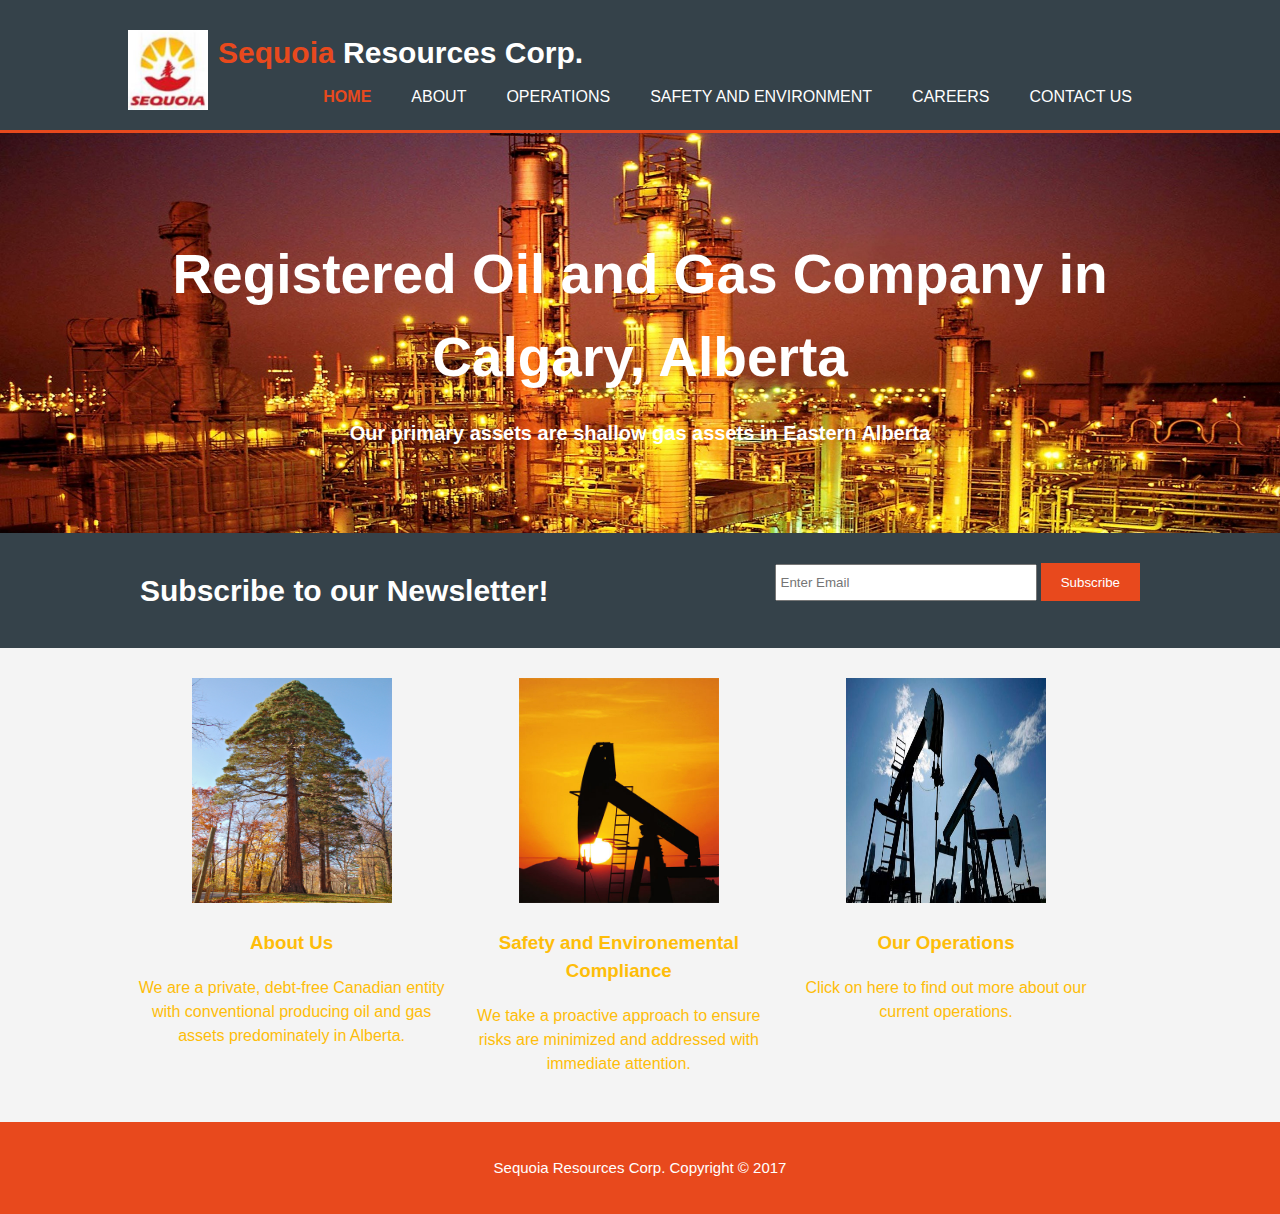
<file: index.html>
<!DOCTYPE html>
<html lang="en">
<head>
	<meta charset="utf-8">
	<meta name="viewport" content="width=device=width">
	<meta name="description" content="Oil and gas company in Calgary Alberta">
	<meta name="keywords" content="oil and gas, calgary, alberta, sequoia, energy, assets, shallow gas, company, Canada, companies,">
	<meta name="author" content="David Wu">
	<title>Sequoia Resources Corp. | Welcome</title>
  <link rel="stylesheet" href="main.css"/> <!-- External style sheets -->
</head>

<body>
	<header>
		<div class="container">
			<div id="branding">
				<img src="sequoia logo.JPG" width="80" height="80"  alt="sequoia logo" class="picLeft" />
				<h1><span class="highlight">Sequoia</span> Resources Corp.</h1>
			</div>
			<nav>
				<ul>
					<li class="current"><a href="Sequoia Resources Corp.html">Home</a></li>
					<li><a href="About Us.html">About</a></li>
					<li><a href="Operations.html">Operations</a></li>
					<li><a href="Safety.html">Safety and Environment</a></li>
					<li><a href="Careers.html">Careers</a></li>
					<li><a href="Contact Us.html">Contact Us</a></li>
				</ul>
			</nav>
		</div>
	</header>

	<section id="showcase">
		<div class="container">
			<h1>Registered Oil and Gas Company in Calgary, Alberta</h1>
			<p>Our primary assets are shallow gas assets in Eastern Alberta</p>
		</div>
	</section>

	<section id="newsletter">
		<div class="container">
			<h1>Subscribe to our Newsletter!</h1>
			<form>
				<input type="email" placeholder="Enter Email">
				<button type="submit" class="button_1">Subscribe</button>
			</form>
		</div>
	</section>

	<section id="boxes">
      <div class="container">
        <div class="box">
          <a href="About Us.html"><img src="Tree.jpg" height="225" ></a>
          <a href="About Us.html"><h3>About Us</h3></a>
          <a href="About Us.html"><p>We are a private, debt-free Canadian entity with conventional producing oil and gas assets predominately in Alberta. </p></a>
        </div>
        <div class="box">
          <a href="Safety.html"><img src="Oil1.jpg" height="225"></a>
          <a href="Safety.html"><h3>Safety and Environemental Compliance</h3></a>
          <a href="Safety.html"><p>We take a proactive approach to ensure risks are minimized and addressed with immediate attention.</p></a>
        </div>
        <div class="box">
          <a href="Operations.html"><img src="Operations.jpg" height="225" ></a>
          <a href="Operations.html"><h3>Our Operations</h3></a>
          <a href="Operations.html"><p>Click on here to find out more about our current operations.</p></a>
        </div>
      </div>
    </section>

	<footer>
		<p>Sequoia Resources Corp. Copyright &copy; 2017</p>
	</footer>
</body>
</html>
</file>
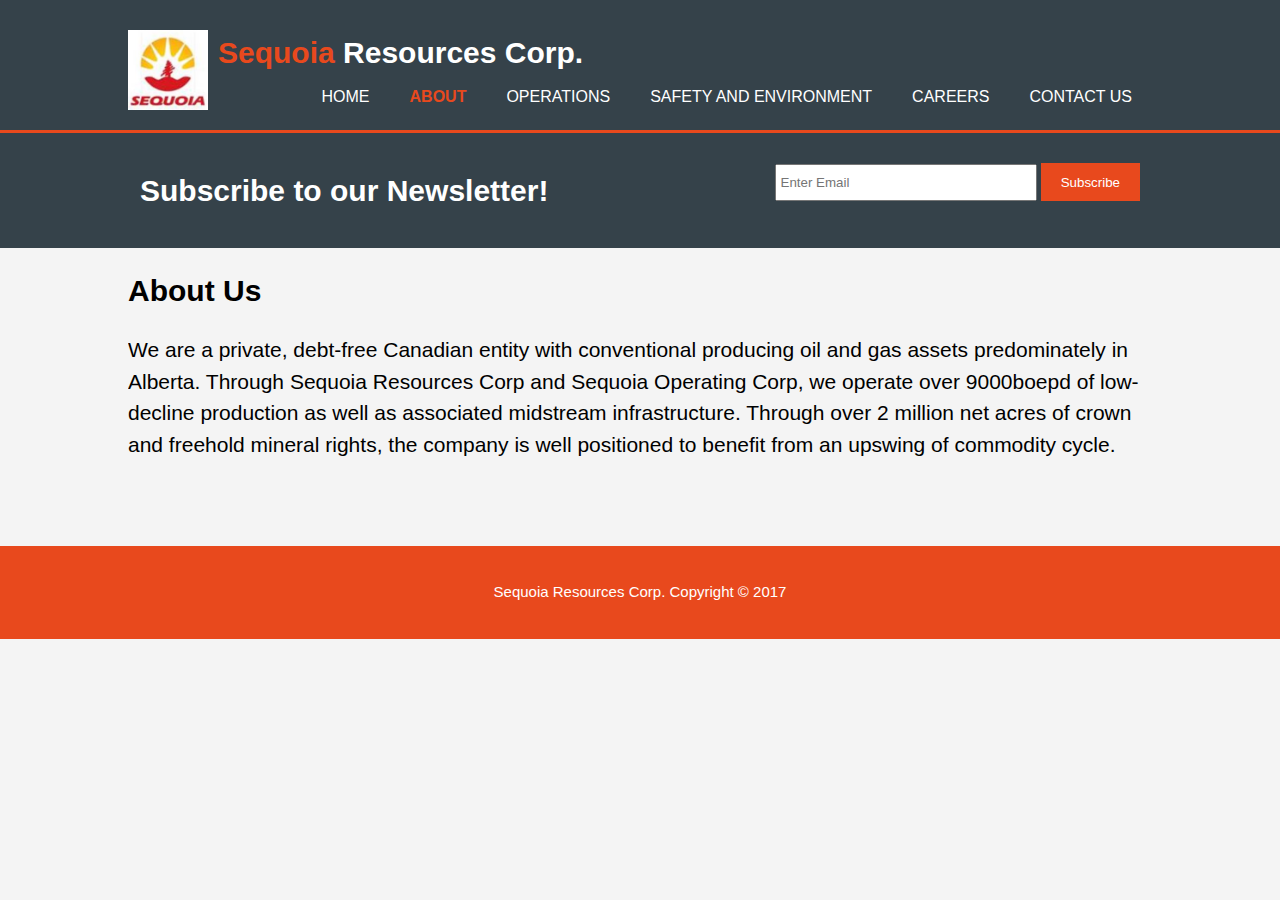
<file: About Us.html>
<!DOCTYPE html>
<html lang="en">
<head>
	<meta charset="utf-8">
	<meta name="viewport" content="width=device=width">
	<meta name="description" content="Oil and gas company in Calgary Alberta">
	<meta name="keywords" content="oil and gas, calgary, alberta, sequoia, energy, assets, shallow gas, company, Canada, companies,">
	<meta name="author" content="David Wu">
	<title>Sequoia Resources Corp. | Welcome</title>
    <link rel="stylesheet" href="main.css"/> <!-- External style sheets -->
</head>

<body>
	<header>
		<div class="container">
			<div id="branding">
				<img src="sequoia logo.JPG" width="80" height="80"  alt="sequoia logo" class="picLeft" />
				<h1><span class="highlight">Sequoia</span> Resources Corp.</h1>
			</div>
			<nav>
				<ul>
					<li><a href="Sequoia Resources Corp.html">Home</a></li>
					<li  class="current"><a href="About Us.html">About</a></li>
					<li><a href="Operations.html">Operations</a></li>
					<li><a href="Safety.html">Safety and Environment</a></li>
					<li><a href="Careers.html">Careers</a></li>
					<li><a href="Contact Us.html">Contact Us</a></li>
				</ul>
			</nav>
		</div>
	</header>

	<section id="newsletter">
		<div class="container">
			<h1>Subscribe to our Newsletter!</h1>
			<form>
				<input type="email" placeholder="Enter Email">
				<button type="submit" class="button_1">Subscribe</button>
			</form>
		</div>
	</section>

	<section id="main">
		<div class="container"
			<article id="main-col">
				<h1 class="page-title">About Us</h1>
				<p style="font-size:140%;">We are a private, debt-free Canadian entity with conventional producing oil and gas assets predominately in Alberta. Through Sequoia Resources Corp and Sequoia Operating Corp, we operate over 9000boepd of low-decline production as well as associated midstream infrastructure. Through over 2 million net acres of crown and freehold mineral rights, the company is well positioned to benefit from an upswing of commodity cycle.</p>
				<br />
				<br />
			</article>
		</div>
	</section>

	<footer>
		<p>Sequoia Resources Corp. Copyright &copy; 2017</p>
	</footer>
</file>
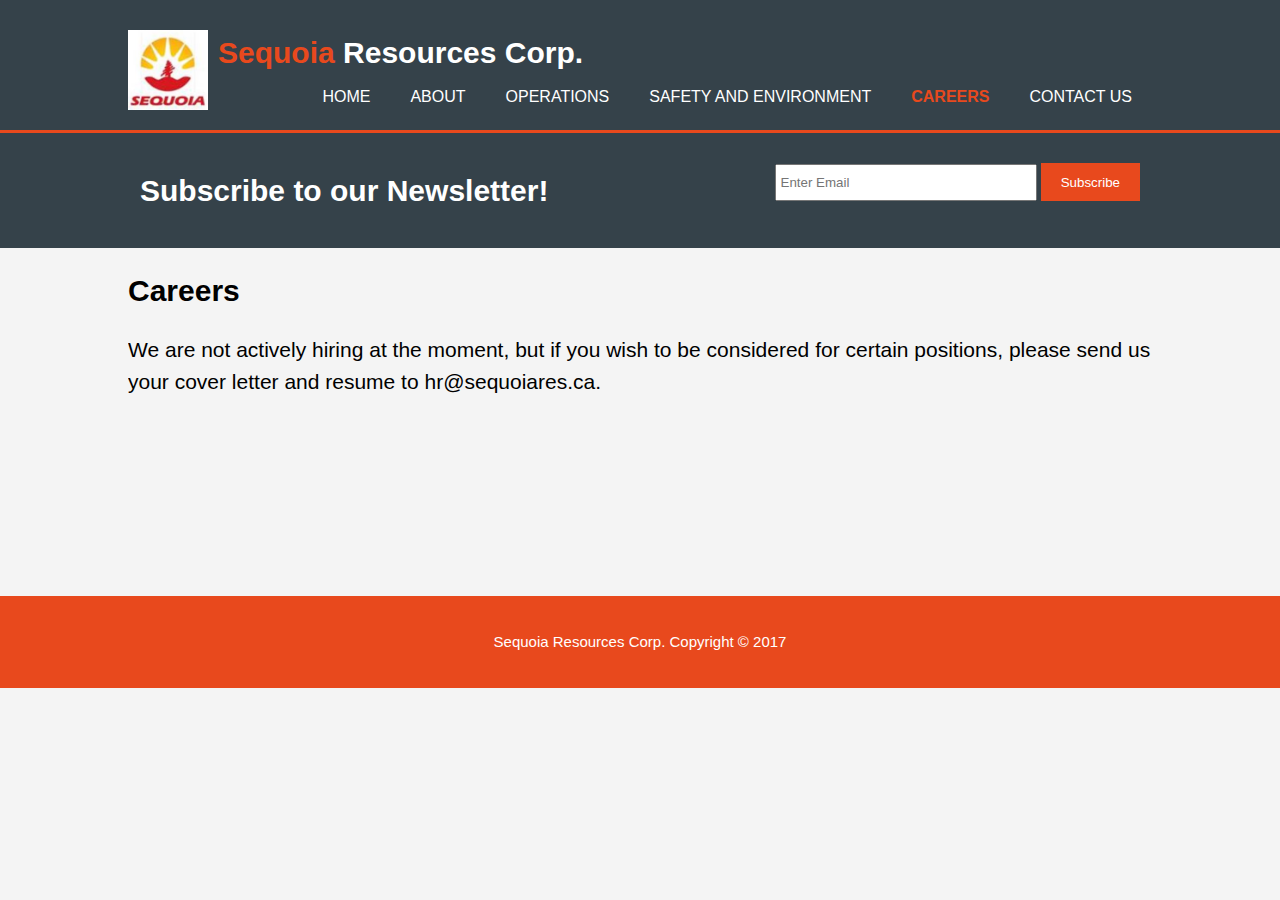
<file: Careers.html>
<!DOCTYPE html>
<html lang="en">
<head>
	<meta charset="utf-8">
	<meta name="viewport" content="width=device=width">
	<meta name="description" content="Oil and gas company in Calgary Alberta">
	<meta name="keywords" content="oil and gas, calgary, alberta, sequoia, energy, assets, shallow gas, company, Canada, companies,">
	<meta name="author" content="David Wu">
	<title>Sequoia Resources Corp. | Welcome</title>
    <link rel="stylesheet" href="main.css"/> <!-- External style sheets -->
</head>

<body>
	<header>
		<div class="container">
			<div id="branding">
				<img src="sequoia logo.JPG" width="80" height="80"  alt="sequoia logo" class="picLeft" />
				<h1><span class="highlight">Sequoia</span> Resources Corp.</h1>
			</div>
			<nav>
				<ul>
					<li><a href="Sequoia Resources Corp.html">Home</a></li>
					<li><a href="About Us.html">About</a></li>
					<li><a href="Operations.html">Operations</a></li>
					<li><a href="Safety.html">Safety and Environment</a></li>
					<li class="current"><a href="Careers.html">Careers</a></li>
					<li><a href="Contact Us.html">Contact Us</a></li>
				</ul>
			</nav>
		</div>
	</header>

	<section id="newsletter">
		<div class="container">
			<h1>Subscribe to our Newsletter!</h1>
			<form>
				<input type="email" placeholder="Enter Email">
				<button type="submit" class="button_1">Subscribe</button>
			</form>
		</div>
	</section>

	<section id="main">
		<div class="container"
			<article id="main-col">
				<h1 class="page-title">Careers</h1>
				<p style="font-size:140%";>We are not actively hiring at the moment, but if you wish to be considered for certain positions, please send us your cover letter and resume to hr@sequoiares.ca.</p>
				<br />
				<br />
				<br />
				<br />
				<br />
				<br />
				<br />
			</article>
		</div>
	</section>

	<footer>
		<p>Sequoia Resources Corp. Copyright &copy; 2017</p>
	</footer>
</file>
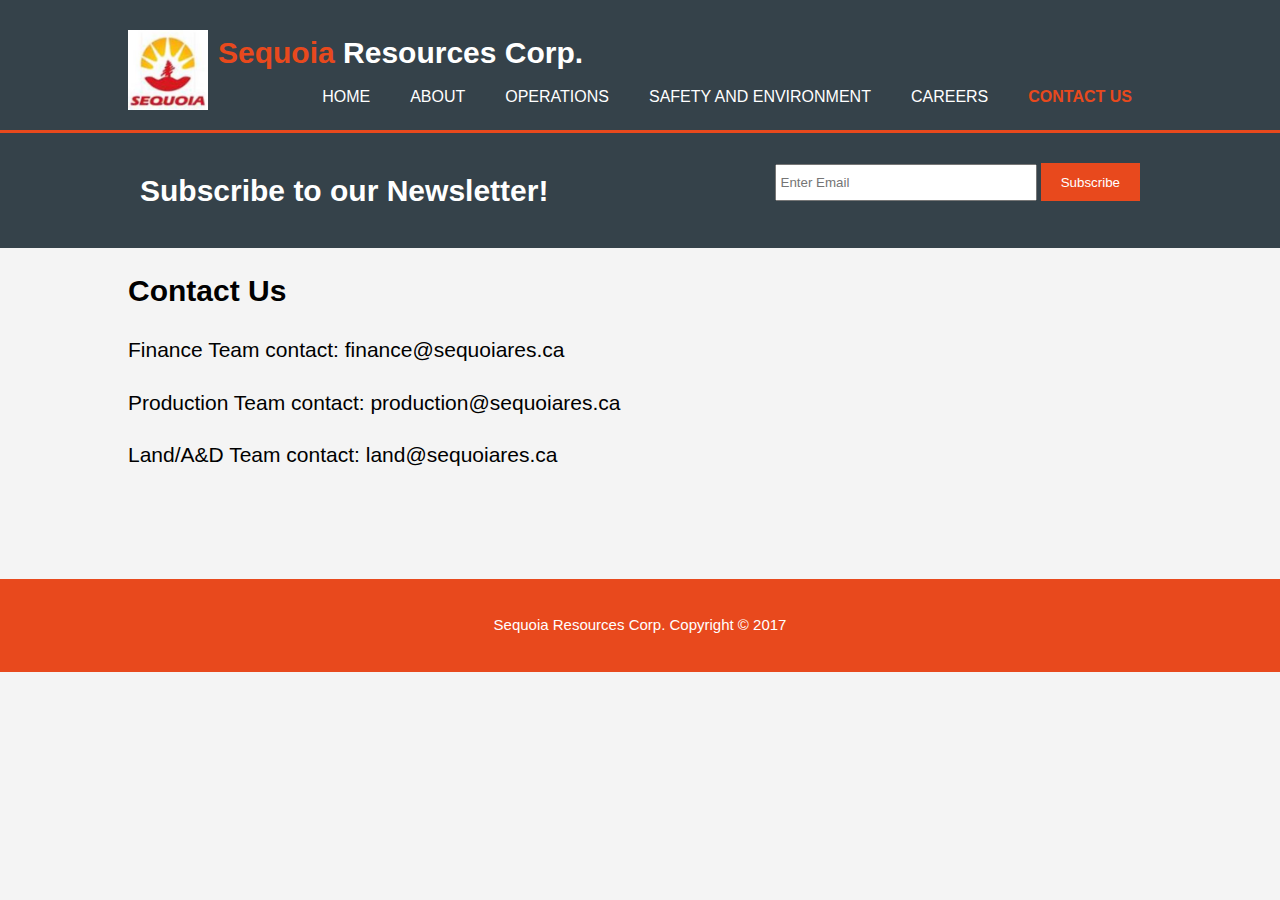
<file: Contact Us.html>
<!DOCTYPE html>
<html lang="en">
<head>
	<meta charset="utf-8">
	<meta name="viewport" content="width=device=width">
	<meta name="description" content="Oil and gas company in Calgary Alberta">
	<meta name="keywords" content="oil and gas, calgary, alberta, sequoia, energy, assets, shallow gas, company, Canada, companies,">
	<meta name="author" content="David Wu">
	<title>Sequoia Resources Corp. | Welcome</title>
    <link rel="stylesheet" href="main.css"/> <!-- External style sheets -->
</head>

<body>
	<header>
		<div class="container">
			<div id="branding">
				<img src="sequoia logo.JPG" width="80" height="80"  alt="sequoia logo" class="picLeft" />
				<h1><span class="highlight">Sequoia</span> Resources Corp.</h1>
			</div>
			<nav>
				<ul>
					<li><a href="Sequoia Resources Corp.html">Home</a></li>
					<li><a href="About Us.html">About</a></li>
					<li><a href="Operations.html">Operations</a></li>
					<li><a href="Safety.html">Safety and Environment</a></li>
					<li><a href="Careers.html">Careers</a></li>
					<li class="current"><a href="Contact Us.html">Contact Us</a></li>
				</ul>
			</nav>
		</div>
	</header>

	<section id="newsletter">
		<div class="container">
			<h1>Subscribe to our Newsletter!</h1>
			<form>
				<input type="email" placeholder="Enter Email">
				<button type="submit" class="button_1">Subscribe</button>
			</form>
		</div>
	</section>

	<section id="main">
		<div class="container"
			<article id="main-col">
				<h1 class="page-title">Contact Us</h1>
				<p style="font-size:140%">Finance Team contact: finance@sequoiares.ca</p>
				<p style="font-size:140%">Production Team contact: production@sequoiares.ca</p>
				<p style="font-size:140%">Land/A&D Team contact: land@sequoiares.ca</p>
				<br />
				<br />
				<br />
			</article>
		</div>
	</section>

	<footer>
		<p>Sequoia Resources Corp. Copyright &copy; 2017</p>
	</footer>
</file>
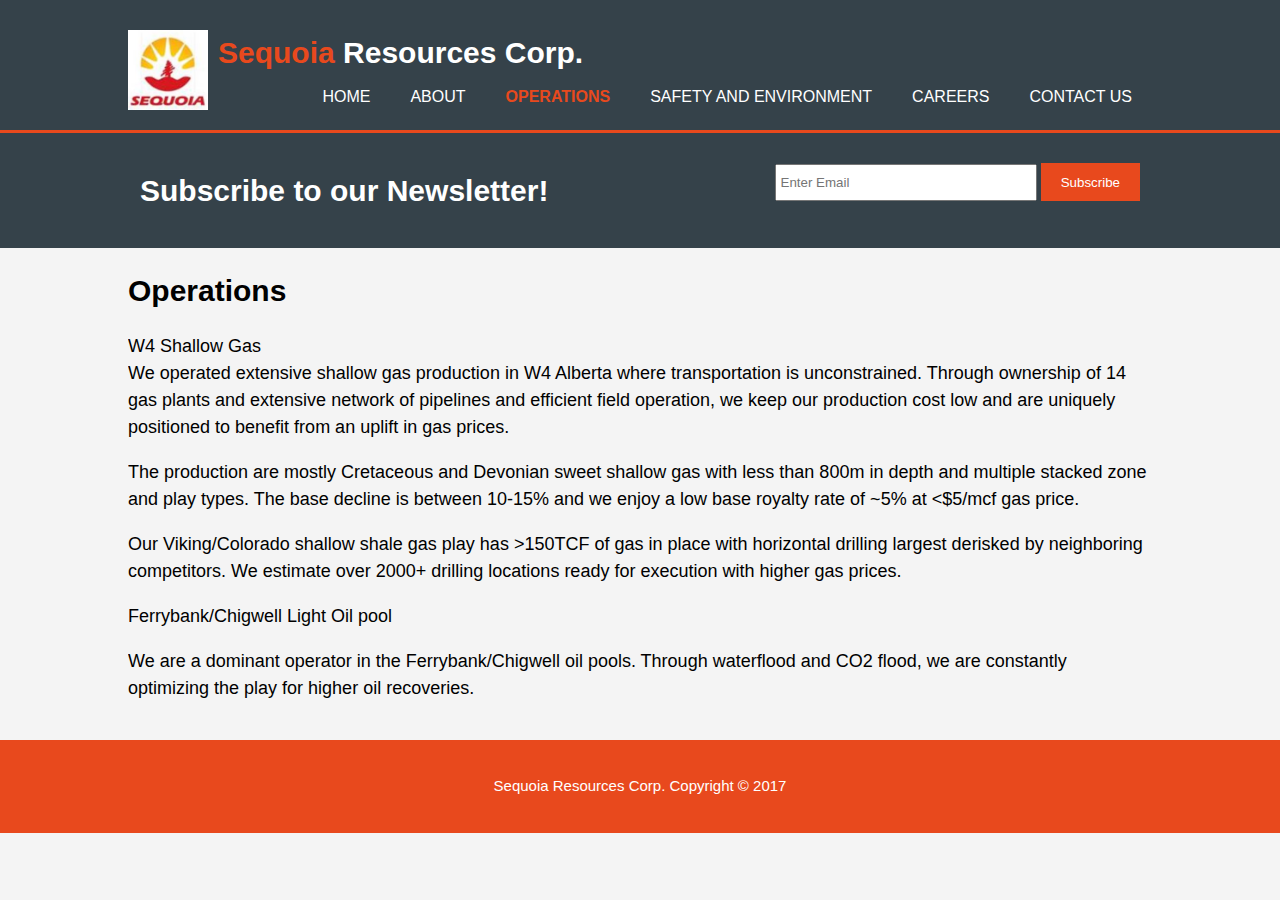
<file: Operations.html>
<!DOCTYPE html>
<html lang="en">
<head>
	<meta charset="utf-8">
	<meta name="viewport" content="width=device=width">
	<meta name="description" content="Oil and gas company in Calgary Alberta">
	<meta name="keywords" content="oil and gas, calgary, alberta, sequoia, energy, assets, shallow gas, company, Canada, companies,">
	<meta name="author" content="David Wu">
	<title>Sequoia Resources Corp. | Welcome</title>
    <link rel="stylesheet" href="main.css"/> <!-- External style sheets -->
</head>

<body>
	<header>
		<div class="container">
			<div id="branding">
				<img src="sequoia logo.JPG" width="80" height="80"  alt="sequoia logo" class="picLeft" />
				<h1><span class="highlight">Sequoia</span> Resources Corp.</h1>
			</div>
			<nav>
				<ul>
					<li><a href="Sequoia Resources Corp.html">Home</a></li>
					<li><a href="About Us.html">About</a></li>
					<li class="current"><a href="Operations.html">Operations</a></li>
					<li><a href="Safety.html">Safety and Environment</a></li>
					<li><a href="Careers.html">Careers</a></li>
					<li><a href="Contact Us.html">Contact Us</a></li>
				</ul>
			</nav>
		</div>
	</header>

	<section id="newsletter">
		<div class="container">
			<h1>Subscribe to our Newsletter!</h1>
			<form>
				<input type="email" placeholder="Enter Email">
				<button type="submit" class="button_1">Subscribe</button>
			</form>
		</div>
	</section>

	<section id="main">
		<div class="container"
			<article id="main-col">
				<h1 class="page-title">Operations</h1>
				<p style="font-size:120%;">W4 Shallow Gas <br /> We operated extensive shallow gas production in W4 Alberta where transportation is unconstrained. Through ownership of 14 gas plants and extensive network of pipelines and efficient field operation, we keep our production cost low and are uniquely positioned to benefit from an uplift in gas prices. </p>

				<p style="font-size:120%;">The production are mostly Cretaceous and Devonian sweet shallow gas with less than 800m in depth and multiple stacked zone and play types. The base decline is between 10-15% and we enjoy  a low base royalty rate of ~5%  at <$5/mcf gas price. </p>

				<p style="font-size:120%;">Our Viking/Colorado shallow shale gas play has >150TCF of gas in place with horizontal drilling largest derisked by neighboring competitors. We estimate over 2000+ drilling locations ready for execution with higher gas prices.</p>

				<p style="font-size:120%;">Ferrybank/Chigwell Light Oil pool</p>

				<p style="font-size:120%;">We are a dominant operator in the Ferrybank/Chigwell oil pools. Through waterflood and CO2 flood, we are constantly optimizing the play for higher oil recoveries.</p>

			</article>
		</div>
	</section>

	<footer>
		<p>Sequoia Resources Corp. Copyright &copy; 2017</p>
	</footer>
</file>
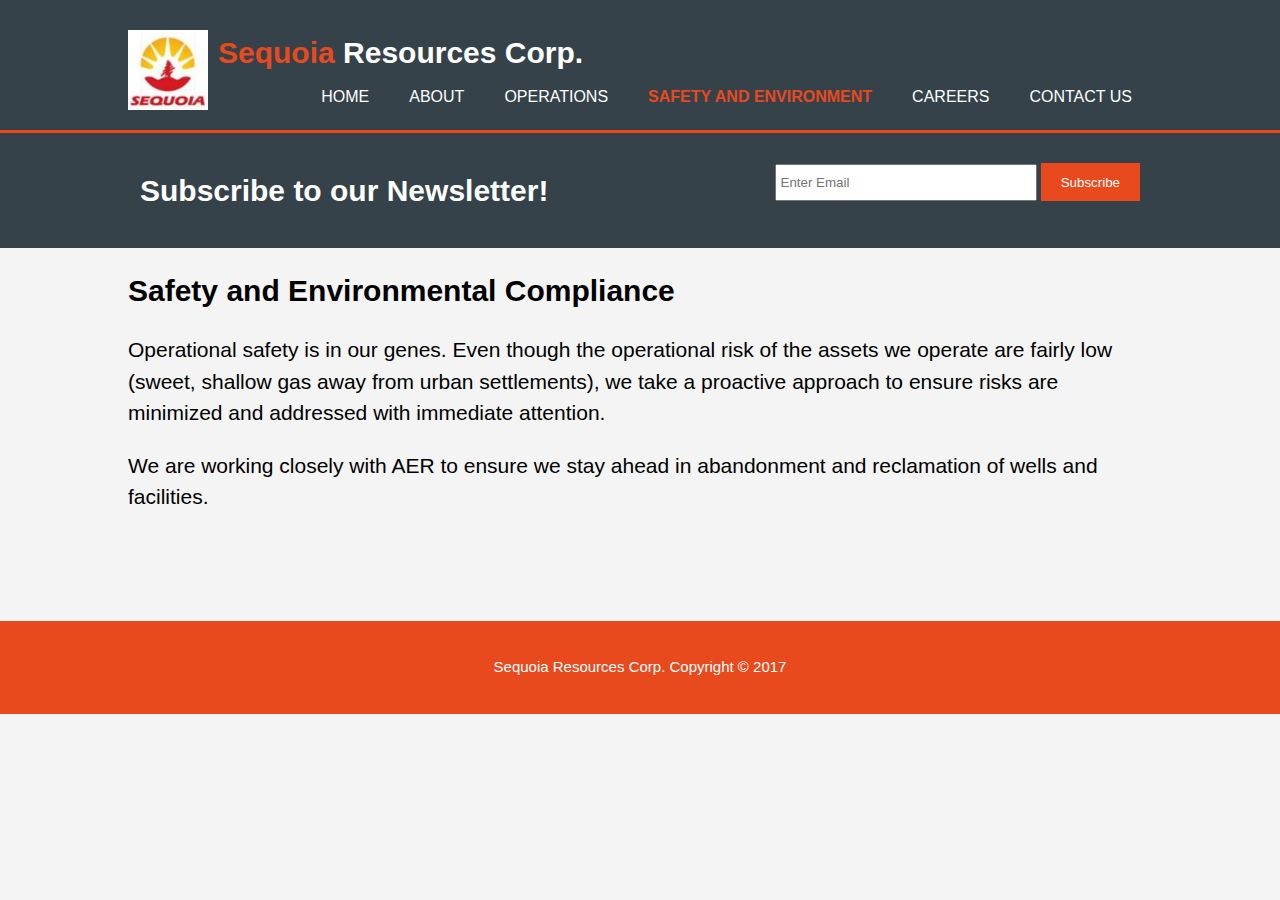
<file: Safety.html>
<!DOCTYPE html>
<html lang="en">
<head>
	<meta charset="utf-8">
	<meta name="viewport" content="width=device=width">
	<meta name="description" content="Oil and gas company in Calgary Alberta">
	<meta name="keywords" content="oil and gas, calgary, alberta, sequoia, energy, assets, shallow gas, company, Canada, companies,">
	<meta name="author" content="David Wu">
	<title>Sequoia Resources Corp. | Welcome</title>
    <link rel="stylesheet" href="main.css"/> <!-- External style sheets -->
</head>

<body>
	<header>
		<div class="container">
			<div id="branding">
				<img src="sequoia logo.JPG" width="80" height="80"  alt="sequoia logo" class="picLeft" />
				<h1><span class="highlight">Sequoia</span> Resources Corp.</h1>
			</div>
			<nav>
				<ul>
					<li><a href="Sequoia Resources Corp.html">Home</a></li>
					<li><a href="About Us.html">About</a></li>
					<li><a href="Operations.html">Operations</a></li>
					<li class="current"><a href="Safety.html">Safety and Environment</a></li>
					<li><a href="Careers.html">Careers</a></li>
					<li><a href="Contact Us.html">Contact Us</a></li>
				</ul>
			</nav>
		</div>
	</header>

	<section id="newsletter">
		<div class="container">
			<h1>Subscribe to our Newsletter!</h1>
			<form>
				<input type="email" placeholder="Enter Email">
				<button type="submit" class="button_1">Subscribe</button>
			</form>
		</div>
	</section>

	<section id="main">
		<div class="container"
			<article id="main-col">
				<h1 class="page-title">Safety and Environmental Compliance</h1>
				<p style="font-size:140%";> Operational safety is in our genes. Even though the operational risk of the assets we operate are fairly low (sweet, shallow gas away from urban settlements), we take a proactive approach to ensure risks are minimized and addressed with immediate attention.</p>
				<p style="font-size:140%;">We are working closely with AER to ensure we stay ahead in abandonment and reclamation of wells and facilities. </p>
				<br />
				<br />
				<br />
			</article>
		</div>
	</section>

	<footer>
		<p>Sequoia Resources Corp. Copyright &copy; 2017</p>
	</footer>
</file>
<file: main.css>
body{
  font: 15px/1.5 Arial, Helvetica,sans-serif;
  padding:0;
  margin:0;
  background-color:#f4f4f4;
}

.picLeft{
  float:left;
  margin-right:10px;
  margin-bottom:20px;
}

/* Global */
.container{
  width:80%;
  margin:auto;
  overflow:hidden;
}

ul{
  margin:0;
  padding:0;
}

.button_1{
  height:38px;
  background:#e8491d;
  border:0;
  padding-left: 20px;
  padding-right:20px;
  color:#ffffff;
}

.dark{
  padding:15px;
  background:#35424a;
  color:#ffffff;
  margin-top:10px;
  margin-bottom:10px;
}

/* Header **/
.header img {
  float: left;
  width: 100px;
  height: 100px;
  background: #555;
}

.header h1 {
  position: relative;
  top: 18px;
  left: 10px;
}

header{
  background:#35424a;
  color:#ffffff;
  padding-top:30px;
  min-height:70px;
  border-bottom:#e8491d 3px solid;
}

header a{
  color:#ffffff;
  text-decoration:none;
  text-transform: uppercase;
  font-size:16px;
}

header li{
  float:left;
  display:inline;
  padding: 0 20px 0 20px;
}

header #branding{
  float:;
}

header #branding h1{
  margin:0;
}

header nav{
  float:right;
  margin-top:10px;
}

header .highlight, header .current a{
  color:#e8491d;
  font-weight:bold;
}

header a:hover{
  color:#cccccc;
  font-weight:bold;
}

/* Showcase */
#showcase{
  min-height:400px;
  background:url('Operations2.jpg') no-repeat 0 -50px;
  background-size:100%;
  text-align:center;
  color:#ffffff;
}

#showcase h1{
  margin-top:100px;
  font-size:55px;
  margin-bottom:10px;
}

#showcase p{
  font-size:20px;
  font-weight:bold;
}

/* Newsletter */
#newsletter{
  padding:15px;
  color:#ffffff;
  background:#35424a;
}

#newsletter h1{
  float:left;
}

#newsletter form {
  float:right;
  margin-top:15px;
}

#newsletter input[type="email"]{
  padding:4px;
  height:25px;
  width:250px;
}

/* Boxes */

#boxes{
  margin-top:20px;
}

#boxes .box{
  float:left;
  text-align: center;
  width:30%;
  padding:10px;
}

#boxes .box img{
  width:200px;
}

#boxes .box a{
  color:#FEBD09;
  text-decoration:none;
  font-size:16px;
}

#boxes .box a:hover{
  color:#cccccc;
  font-weight:bold;
}


/* Sidebar */
aside#sidebar{
  float:right;
  width:30%;
  margin-top:10px;
}

aside#sidebar .quote input, aside#sidebar .quote textarea{
  width:90%;
  padding:5px;
}

/* Main-col */
article#main-col{
  float:left;
  width:65%;
}

/* Services */
ul#services li{
  list-style: none;
  padding:20px;
  border: #cccccc solid 1px;
  margin-bottom:5px;
  background:#e6e6e6;
}

footer{
  padding:20px;
  margin-top:20px;
  color:#ffffff;
  background-color:#e8491d;
  text-align: center;
}

/* Media Queries */
@media(max-width: 768px){
  header #branding,
  header nav,
  header nav li,
  #newsletter h1,
  #newsletter form,
  #boxes .box,
  article#main-col,
  aside#sidebar{
    float:none;
    text-align:center;
    width:100%;
  }

  header{
    padding-bottom:20px;
  }

  #showcase h1{
    margin-top:40px;
  }

  #newsletter button, .quote button{
    display:block;
    width:100%;
  }

  #newsletter form input[type="email"], .quote input, .quote textarea{
    width:100%;
    margin-bottom:5px;
  }
}
</file>
